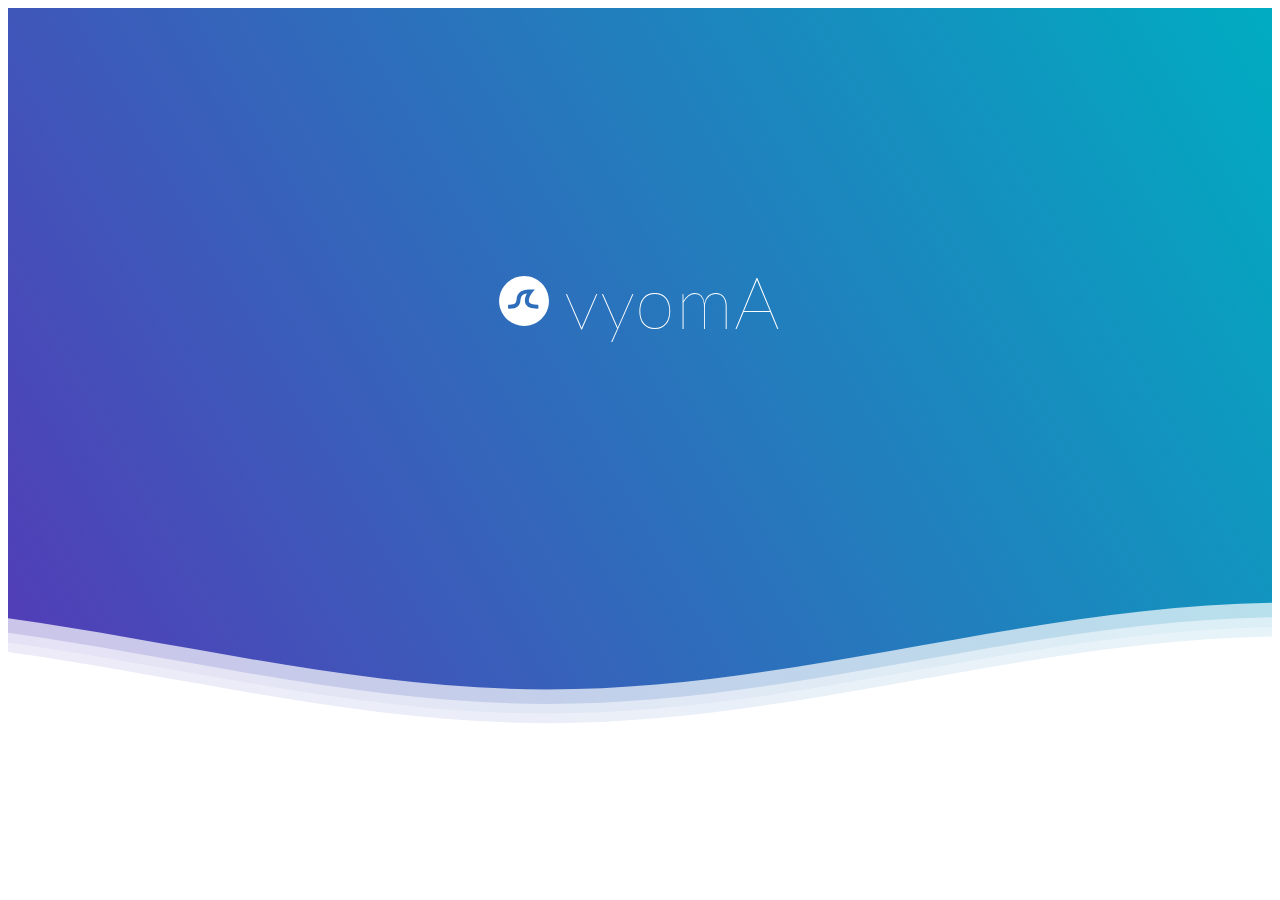
<file: templates/index.html>
<!DOCTYPE html>
<html lang="en">
  <head>
    <meta charset="UTF-8" />
    <meta http-equiv="X-UA-Compatible" content="IE=edge" />
    <meta name="viewport" content="width=device-width, initial-scale=1.0" />
    <link rel="stylesheet" type="text/css" href="waves.css" />
    <title>vyomA</title>
  </head>

  <body>
    <div class="header">
      <!--Content before waves-->
      <div class="inner-header flex">
        <!--Just the logo.. Don't mind this-->
        <svg
          version="1.1"
          class="logo"
          baseProfile="tiny"
          id="Layer_1"
          xmlns="http://www.w3.org/2000/svg"
          xmlns:xlink="http://www.w3.org/1999/xlink"
          x="0px"
          y="0px"
          viewBox="0 0 500 500"
          xml:space="preserve"
        >
          <path
            fill="#FFFFFF"
            stroke="#000000"
            stroke-width="10"
            stroke-miterlimit="10"
            d="M57,283"
          />
          <g>
            <path
              fill="#fff"
              d="M250.4,0.8C112.7,0.8,1,112.4,1,250.2c0,137.7,111.7,249.4,249.4,249.4c137.7,0,249.4-111.7,249.4-249.4 C499.8,112.4,388.1,0.8,250.4,0.8z M383.8,326.3c-62,0-101.4-14.1-117.6-46.3c-17.1-34.1-2.3-75.4,13.2-104.1 c-22.4,3-38.4,9.2-47.8,18.3c-11.2,10.9-13.6,26.7-16.3,45c-3.1,20.8-6.6,44.4-25.3,62.4c-19.8,19.1-51.6,26.9-100.2,24.6l1.8-39.7 c35.9,1.6,59.7-2.9,70.8-13.6c8.9-8.6,11.1-22.9,13.5-39.6c6.3-42,14.8-99.4,141.4-99.4h41L333,166c-12.6,16-45.4,68.2-31.2,96.2 c9.2,18.3,41.5,25.6,91.2,24.2l1.1,39.8C390.5,326.2,387.1,326.3,383.8,326.3z"
            />
          </g>
        </svg>
        <h1>vyomA</h1>
      </div>

      <!--Waves Container-->
      <div>
        <svg
          class="waves"
          xmlns="http://www.w3.org/2000/svg"
          xmlns:xlink="http://www.w3.org/1999/xlink"
          viewBox="0 24 150 28"
          preserveAspectRatio="none"
          shape-rendering="auto"
        >
          <defs>
            <path
              id="gentle-wave"
              d="M-160 44c30 0 58-18 88-18s 58 18 88 18 58-18 88-18 58 18 88 18 v44h-352z"
            />
          </defs>
          <g class="parallax">
            <use
              xlink:href="#gentle-wave"
              x="48"
              y="0"
              fill="rgba(255,255,255,0.7"
            />
            <use
              xlink:href="#gentle-wave"
              x="48"
              y="3"
              fill="rgba(255,255,255,0.5)"
            />
            <use
              xlink:href="#gentle-wave"
              x="48"
              y="5"
              fill="rgba(255,255,255,0.3)"
            />
            <use xlink:href="#gentle-wave" x="48" y="7" fill="#fff" />
          </g>
        </svg>
      </div>
      <!--Waves end-->
    </div>
    <!--Header ends-->
  </body>
</html>
</file>
<file: templates/waves.css>
@import url(//fonts.googleapis.com/css?family=Lato:300:400);

body {
  margin: ;
}

h1 {
  font-family: "Lato", sans-serif;
  font-weight: 50;
  letter-spacing: 1px;
  font-size: 72px;
}
p {
  font-family: "Lato", sans-serif;
  letter-spacing: 1px;
  font-size: 14px;
  color: #333333;
}

.header {
  position: relative;
  text-align: center;
  background: linear-gradient(
    60deg,
    rgba(84, 58, 183, 1) 0%,
    rgba(0, 172, 193, 1) 100%
  );
  color: white;
}
.logo {
  width: 50px;
  fill: white;
  padding-right: 15px;
  display: inline-block;
  vertical-align: middle;
}

.inner-header {
  height: 65vh;
  width: 100%;
  margin: 0;
  padding: 0;
}

.flex {
  /*Flexbox for containers*/
  display: flex;
  justify-content: center;
  align-items: center;
  text-align: center;
}

.waves {
  position: relative;
  width: 100%;
  height: 15vh;
  margin-bottom: -7px; /*Fix for safari gap*/
  min-height: 100px;
  max-height: 150px;
}

.content {
  position: relative;
  height: 20vh;
  text-align: center;
  background-color: white;
}

/* Animation */

.parallax > use {
  animation: move-forever 25s cubic-bezier(0.55, 0.5, 0.45, 0.5) infinite;
}
.parallax > use:nth-child(1) {
  animation-delay: -2s;
  animation-duration: 7s;
}
.parallax > use:nth-child(2) {
  animation-delay: -3s;
  animation-duration: 10s;
}
.parallax > use:nth-child(3) {
  animation-delay: -4s;
  animation-duration: 13s;
}
.parallax > use:nth-child(4) {
  animation-delay: -5s;
  animation-duration: 20s;
}
@keyframes move-forever {
  0% {
    transform: translate3d(-90px, 0, 0);
  }
  100% {
    transform: translate3d(85px, 0, 0);
  }
}
/*Shrinking for mobile*/
@media (max-width: 768px) {
  .waves {
    height: 40px;
    min-height: 40px;
  }
  .content {
    height: 30vh;
  }
  h1 {
    font-size: 24px;
  }
}
</file>
